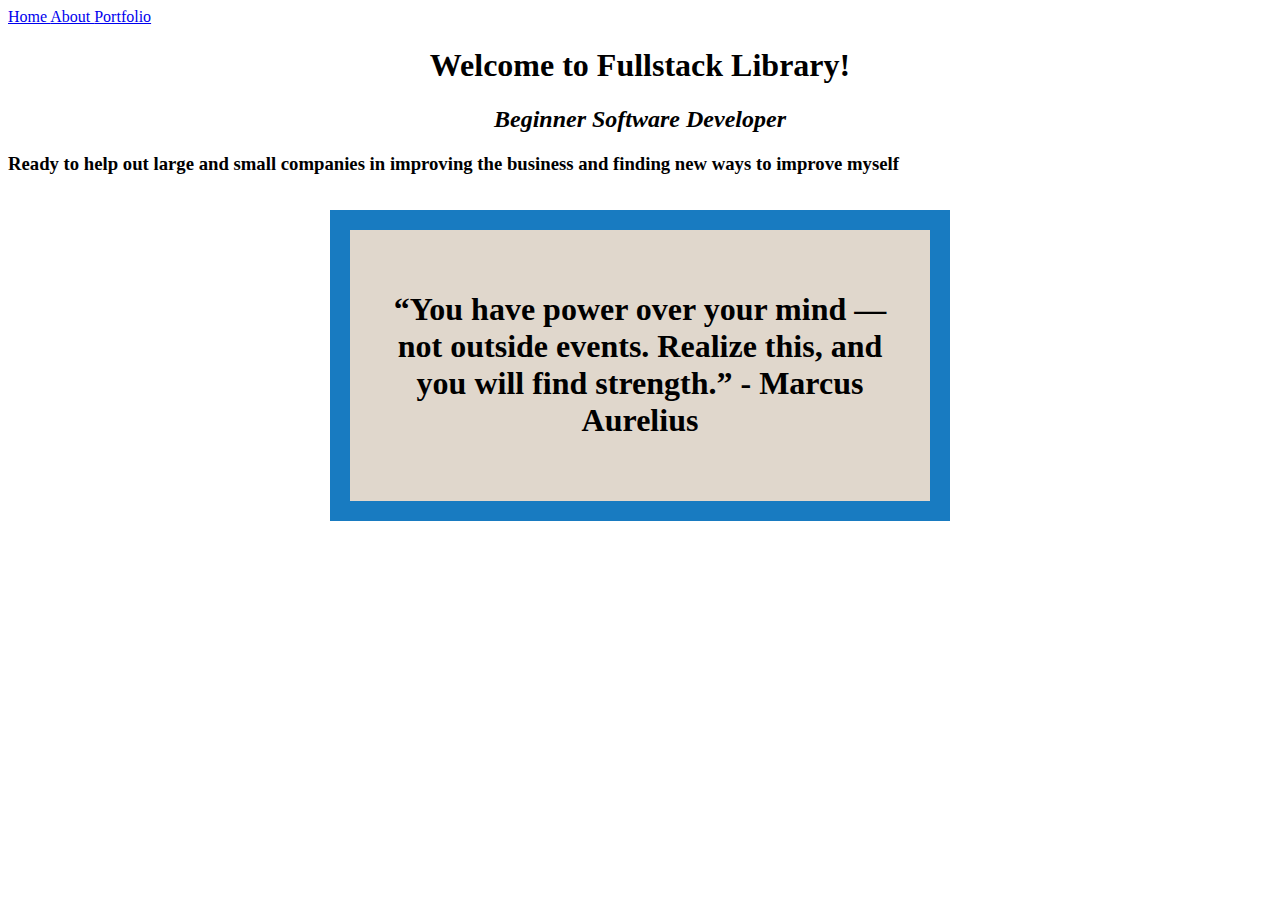
<file: Personal_Site/index.html>
<!DOCTYPE html>
<Title>My FullStack Library Home</Title>
<link rel="stylesheet" href="style.css">
<header>
    <a href="index.html"> Home   </a>
    <a href="about.html"> About   </a>
    <a href="portfolio.html"> Portfolio   </a>

</header>



<style>
   
    </style>




<center><h1>Welcome to Fullstack Library!</h1></center>

<h2><center><em>Beginner Software Developer</em></center></h2>

<h3><b>Ready to help out large and small companies in improving the business and finding new ways to improve myself</b></h3>
<center>
    <div id="div1">
<h1><center>“You have power over your mind — not outside events. Realize this, and you will find strength.” - Marcus Aurelius</center></h1>
</div>
</center>
</file>
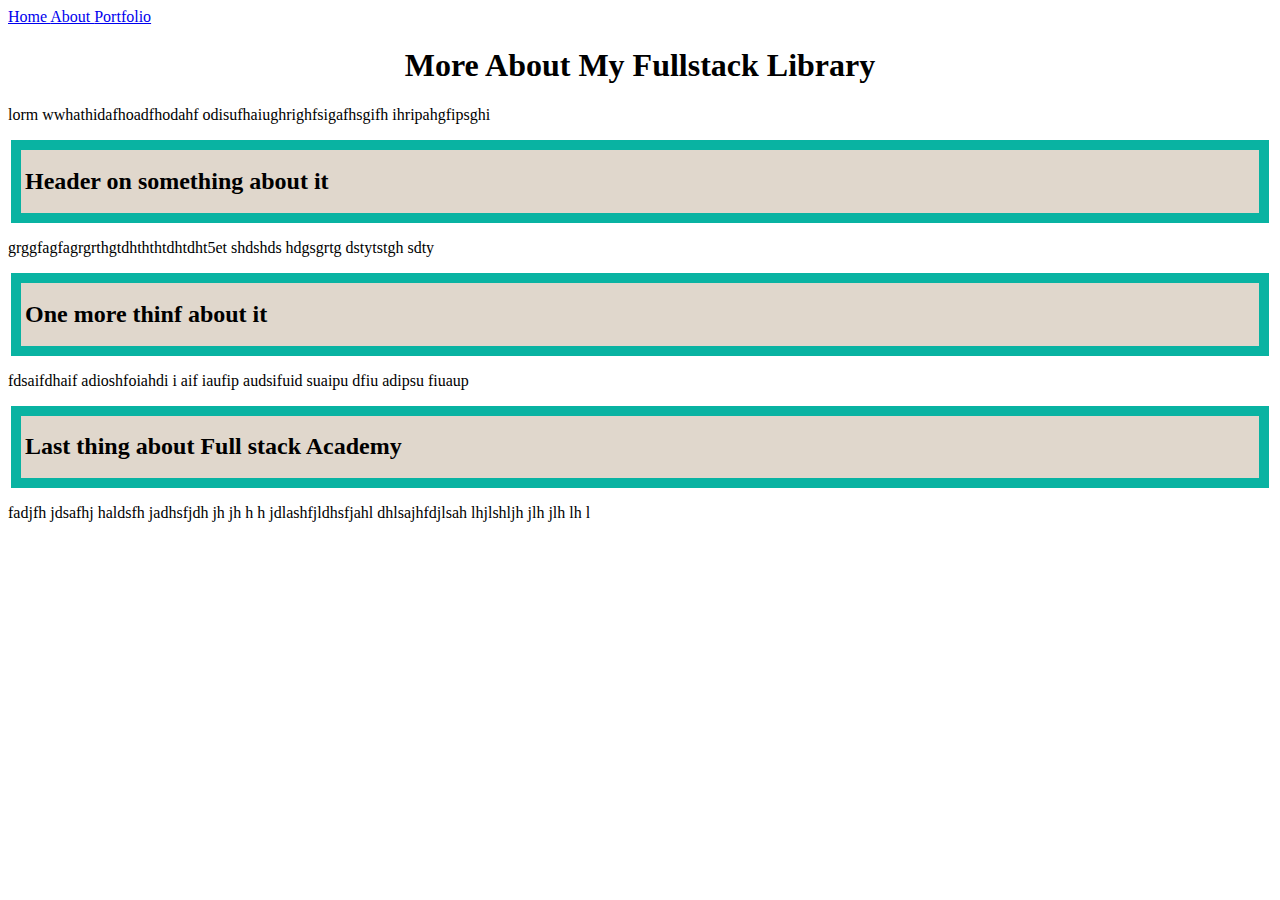
<file: Personal_Site/about.html>
<!DOCTYPE html>
<Title>About My FullStack Library</Title>
<link rel="stylesheet" href="style.css">


<header>
    <a href="index.html"> Home   </a>
    <a href="about.html"> About   </a>
    <a href="portfolio.html"> Portfolio   </a>

</header>

<center><h1>More About My Fullstack Library</h1></center>

<p>lorm wwhathidafhoadfhodahf odisufhaiughrighfsigafhsgifh ihripahgfipsghi </p>
<div id="div2">
<h2>Header on something about it</h2>
</div>
<P>grggfagfagrgrthgtdhththtdhtdht5et shdshds hdgsgrtg dstytstgh sdty</P>
<div id="div2">
<h2>One more thinf about it</h2>
</div>
<p>fdsaifdhaif adioshfoiahdi i aif iaufip audsifuid suaipu dfiu adipsu fiuaup </p>
<div id="div2">
<h2>Last thing about Full stack Academy</h2>
</div>
<p>fadjfh jdsafhj haldsfh jadhsfjdh jh jh h h jdlashfjldhsfjahl dhlsajhfdjlsah lhjlshljh jlh jlh lh l</p>
</file>
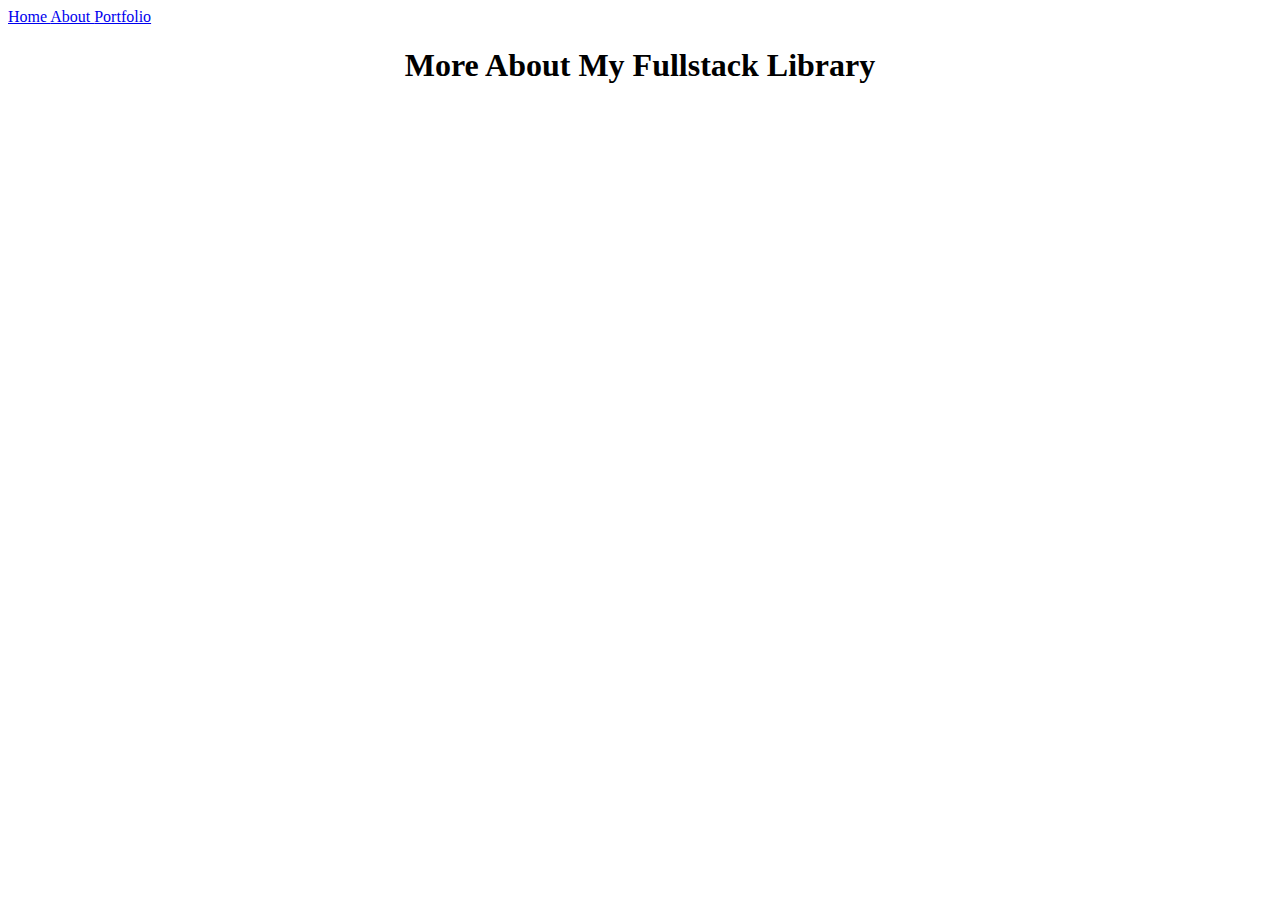
<file: Personal_Site/portfolio.html>
<!DOCTYPE html>
<Title>My FullStack Library Portfolio</Title>
<link rel="stylesheet" href="style.css">


<header>
    <a href="index.html"> Home   </a>
    <a href="about.html"> About   </a>
    <a href="portfolio.html"> Portfolio   </a>

</header>

<center><h1>More About My Fullstack Library</h1></center>
</file>
<file: Personal_Site/style.css>
#div1  {
    background-color: rgb(224, 215, 204);
  width: 500px;
  border: 20px solid rgb(24, 123, 193);
  padding: 40px;
  margin: 35px;
}
#div2  {
    background-color: rgb(224, 215, 204);
  width: px;
  line-height: 15px;
  border: 10px solid rgb(9, 179, 162);
  padding: 4px;
  margin: 3px;
}
</file>
